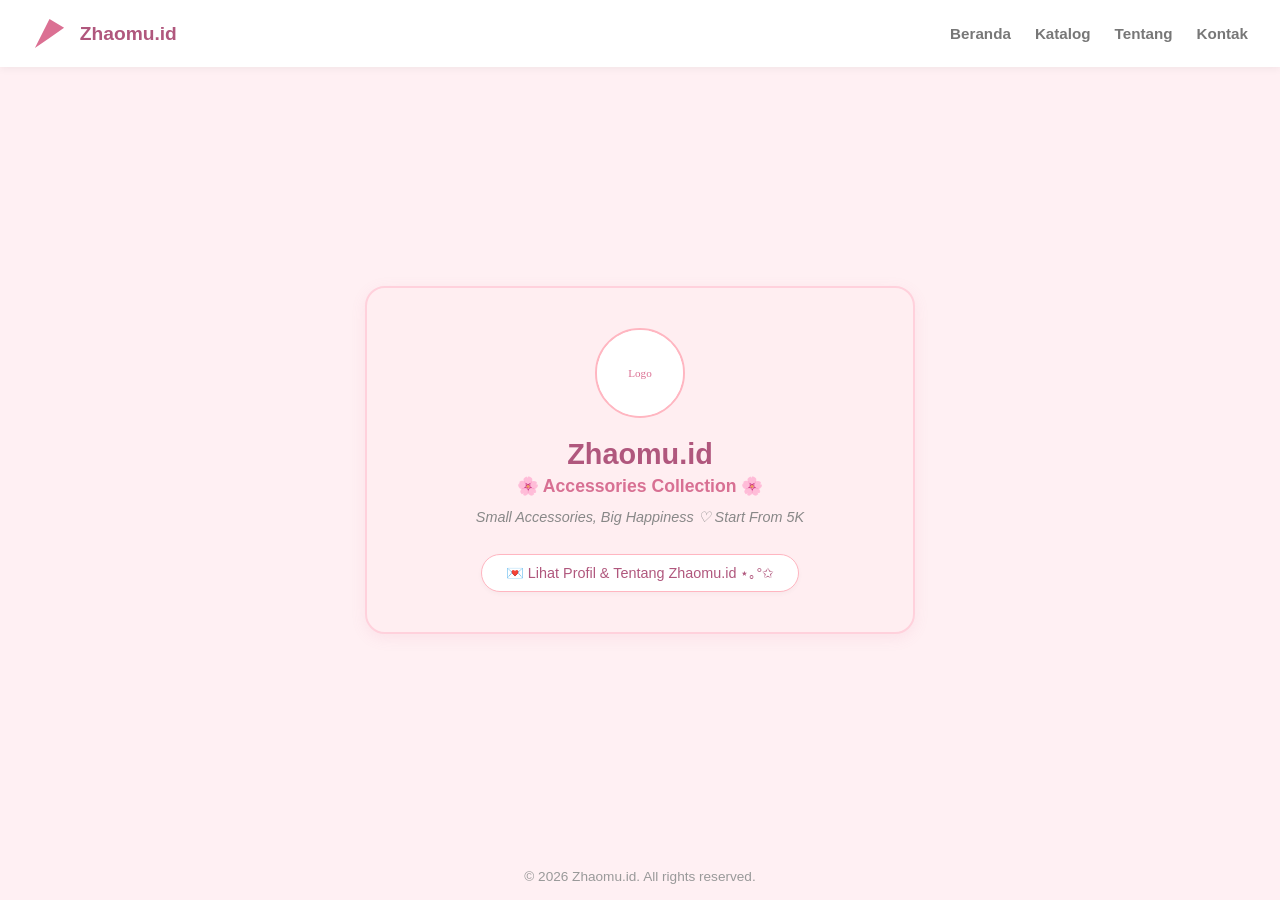
<file: public/index.html>
<!DOCTYPE html>
<html lang="id">
<head>
    <meta charset="UTF-8">
    <meta name="viewport" content="width=device-width, initial-scale=1.0">
    <title>Zhaomu.id - Accessories Collection</title>
    
    <!-- BAGIAN CSS (Gaya Tampilan) -->
    <style>
        /* Reset Dasar */
        * {
            margin: 0;
            padding: 0;
            box-sizing: border-box;
        }

        body {
            font-family: 'Segoe UI', Tahoma, Geneva, Verdana, sans-serif;
            background-color: #fff0f3; /* Latar belakang pink pastel lembut */
            color: #555;
            display: flex;
            flex-direction: column;
            min-height: 100vh;
        }

        /* --- CSS HEADER --- */
        header {
            width: 100%;
            background-color: #ffffff;
            box-shadow: 0 2px 8px rgba(0, 0, 0, 0.05);
            padding: 1rem 2rem;
            display: flex;
            justify-content: space-between;
            align-items: center;
            position: sticky;
            top: 0;
            z-index: 1000;
        }

        .header-logo-area {
            display: flex;
            align-items: center;
            gap: 0.8rem;
        }

        .header-icon {
            width: 35px;
            height: 35px;
            background-image: url('[data-uri]');
            background-size: contain;
            background-repeat: no-repeat;
        }

        .header-brand {
            font-size: 1.2rem;
            font-weight: bold;
            color: #b0577d;
        }

        nav ul {
            list-style: none;
            display: flex;
            gap: 1.5rem;
        }

        nav ul li a {
            text-decoration: none;
            color: #777;
            font-weight: 600;
            font-size: 0.95rem;
            transition: color 0.3s ease;
        }

        nav ul li a:hover {
            color: #d87093;
        }

        /* --- CSS KARTU ZHAOMU.ID --- */
        main {
            flex: 1;
            display: flex;
            justify-content: center;
            align-items: center;
            padding: 2rem 1rem;
        }

        .zhaomu-card {
            background-color: #ffeef1; /* Warna kartu sesuai gambar */
            border: 2px solid #ffd1dc;
            border-radius: 20px;
            padding: 2.5rem 2rem;
            width: 100%;
            max-width: 550px;
            text-align: center;
            box-shadow: 0 4px 15px rgba(219, 112, 147, 0.1);
        }

        .zhaomu-logo-img {
            width: 90px;
            height: 90px;
            border-radius: 50%;
            object-fit: cover;
            margin-bottom: 1rem;
            border: 2px solid #ffb6c1;
            background-color: #fff;
        }

        .zhaomu-title {
            font-size: 1.8rem;
            font-weight: bold;
            color: #b0577d;
            margin-bottom: 0.3rem;
        }

        .zhaomu-subtitle {
            font-size: 1.1rem;
            font-weight: 600;
            color: #d87093;
            margin-bottom: 0.8rem;
        }

        .zhaomu-slogan {
            font-style: italic;
            font-size: 0.9rem;
            color: #888;
            margin-bottom: 1.8rem;
        }

        .zhaomu-btn {
            display: inline-block;
            background-color: #ffffff;
            color: #b0577d;
            border: 1.5px solid #ffb6c1;
            padding: 0.6rem 1.5rem;
            border-radius: 50px;
            text-decoration: none;
            font-size: 0.9rem;
            font-weight: 500;
            box-shadow: 0 2px 5px rgba(0,0,0,0.03);
            transition: all 0.3s ease;
        }

        .zhaomu-btn:hover {
            background-color: #fff5f7;
            border-color: #d87093;
        }

        /* Footer */
        footer {
            text-align: center;
            padding: 1rem;
            font-size: 0.85rem;
            color: #999;
        }

        /* Responsif Layar Kecil */
        @media (max-width: 600px) {
            header {
                flex-direction: column;
                gap: 0.8rem;
                padding: 1rem;
            }
            nav ul {
                gap: 1rem;
            }
        }
    </style>
</head>
<body>

    <!-- BAGIAN 1: HEADER WEB (Terletak di paling atas) -->
    <header>
        <div class="header-logo-area">
            <div class="header-icon"></div>
            <span class="header-brand">Zhaomu.id</span>
        </div>
        <nav>
            <ul>
                <li><a href="#">Beranda</a></li>
                <li><a href="#">Katalog</a></li>
                <li><a href="#">Tentang</a></li>
                <li><a href="#">Kontak</a></li>
            </ul>
        </nav>
    </header>

    <!-- BAGIAN 2: KONTEN UTAMA & KARTU ZHAOMU.ID -->
    <main>
        <div class="zhaomu-card">
            <!-- Gambar/Logo Lingkaran (Ganti src dengan link gambar Anda jika ada) -->
            <img src="[data-uri]" alt="Zhaomu.id Logo" class="zhaomu-logo-img">
            
            <h1 class="zhaomu-title">Zhaomu.id</h1>
            <div class="zhaomu-subtitle">🌸 Accessories Collection 🌸</div>
            <p class="zhaomu-slogan">Small Accessories, Big Happiness ♡ Start From 5K</p>
            
            <a href="#" class="zhaomu-btn">💌 Lihat Profil & Tentang Zhaomu.id ⋆｡°✩</a>
        </div>
    </main>

    <!-- BAGIAN 3: FOOTER -->
    <footer>
        <p>&copy; 2026 Zhaomu.id. All rights reserved.</p>
    </footer>

</body>
</html>
</file>
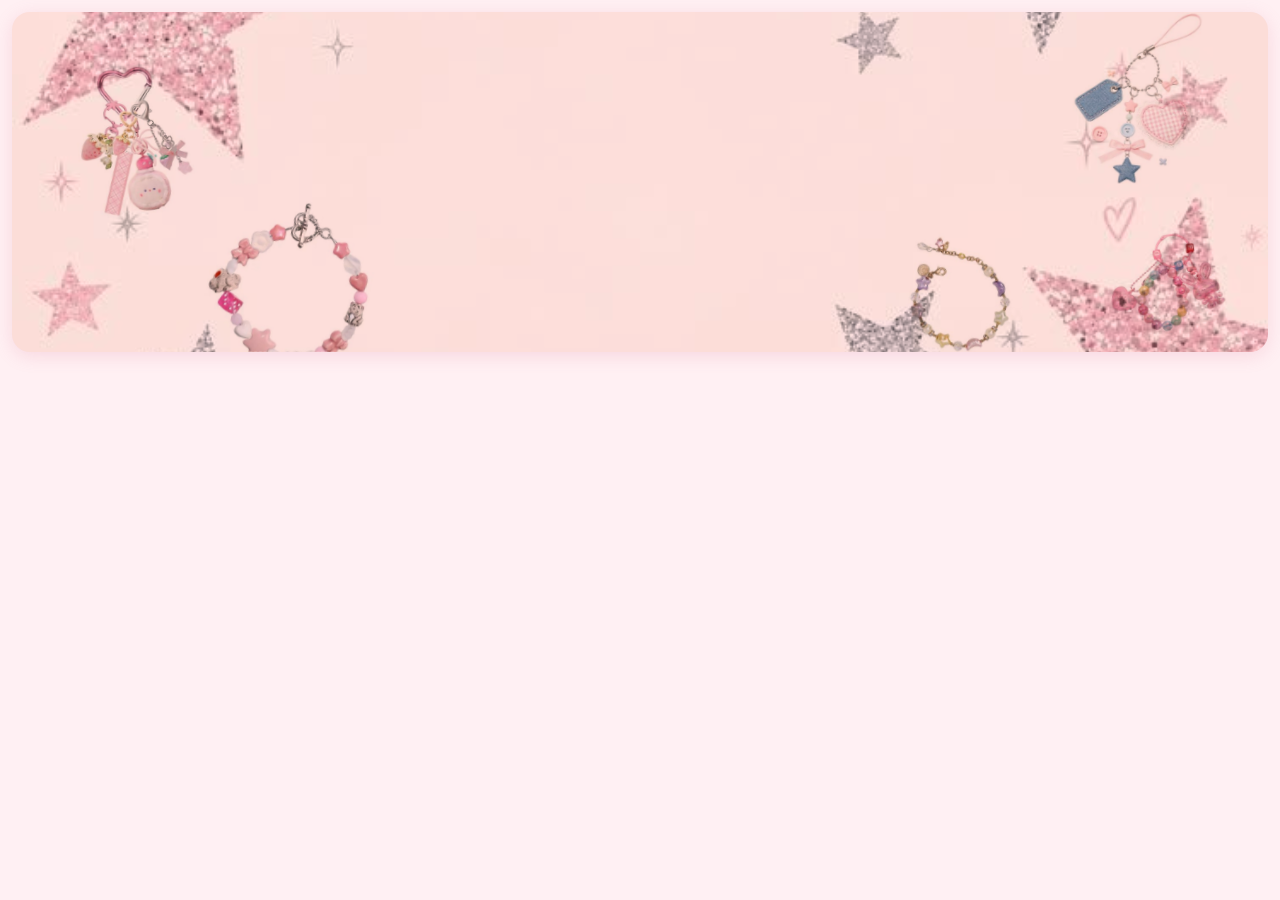
<file: public/img/header-zhaomu-bergerak.html>
<!DOCTYPE html>
<html lang="id"><head><meta charset="utf-8">
<meta name="viewport" content="width=device-width, initial-scale=1">
<title>Header</title>
<style>
body{margin:0;padding:12px;background:#fff0f3;font-family:"Segoe UI",system-ui,sans-serif}
.hdr{position:relative;overflow:hidden;border-radius:18px;min-height:340px;
background:url([data-uri]) center/cover no-repeat,#ffe4e1;background-blend-mode:multiply;box-shadow:0 4px 18px rgba(214,104,138,.18)}
.charm{position:absolute;z-index:1;mix-blend-mode:multiply;pointer-events:none;transform-origin:top center;transform:rotate(var(--r));animation:sway 4.5s ease-in-out infinite alternate}
@keyframes sway{from{transform:translateY(0) rotate(calc(var(--r) - 3deg))}to{transform:translateY(8px) rotate(calc(var(--r) + 3deg))}}
.c4{--r:-4deg;left:2%;top:-1%;width:13%}
.c1{--r:12deg;animation-delay:-1.5s;left:17%;bottom:-5%;width:13%}
.c5{--r:5deg;right:3%;top:-1%;width:14%}
.c3{--r:-8deg;animation-delay:-3s;right:3%;bottom:-2%;width:12%}
.c2{--r:10deg;animation-delay:-2.2s;right:17%;bottom:-5%;width:13%}
@media(max-width:720px){
.hdr{min-height:300px}
.c1,.c2{display:none}
.c4{left:-4%;width:28%;opacity:.8}.c5{right:-4%;width:28%;opacity:.8}.c3{right:-2%;bottom:-3%;width:24%;opacity:.8}
}
@media(prefers-reduced-motion:reduce){.charm{animation:none}}
</style></head><body>
<header class="hdr">
<img class="charm c4" src="[data-uri]" alt="">
<img class="charm c1" src="[data-uri]" alt="">
<img class="charm c5" src="[data-uri]" alt="">
<img class="charm c3" src="[data-uri]" alt="">
<img class="charm c2" src="[data-uri]" alt="">
</header>
</body></html>
</file>
